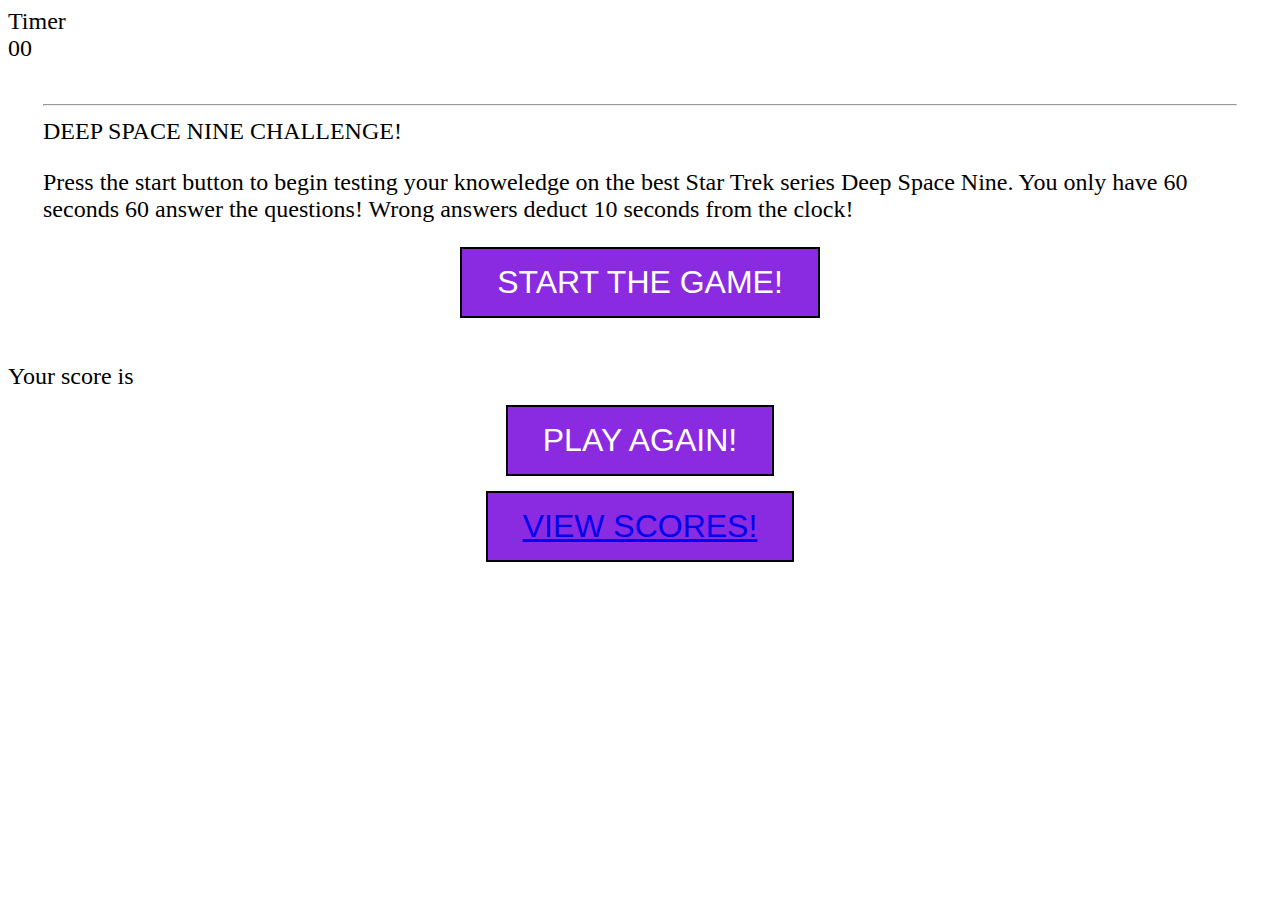
<file: index.html>
<html lang="en">

<head>
    <meta charset="UTF-8" />
    <meta name="viewport" content="width=device-width, initial-scale=1.0" />
    <title>Document</title>
    <link rel="stylesheet" href="assets/style.css" />
</head>

<body>
    <div class="timer">
        <div class="timeGauge">
            <div class="status">Timer</div>
            <div class="time">
                <div id="seconds">00</div>
            </div>
        </div>
    </div>
    <div id="intro">
        <hr>DEEP SPACE NINE CHALLENGE!</hr>
        <p>
            Press the start button to begin testing your knoweledge on the best Star Trek series Deep Space
            Nine. You only have 60 seconds 60 answer the questions! Wrong answers deduct 10 seconds from the clock!
        </p>
        <button id="start-button">START THE GAME!</button>
    </div>
    <div id="quiz">
        <p>Pick One:</p>
        <ul id="choicesList"></ul>
    </div>

    <div id="score-containter">
        Your score is <span id="score"></span>
        <button id="play-again">PLAY AGAIN!</button>
        <button id="view-scores">
            <a class="nav-link" id="viewscores" href="score-board.html">VIEW SCORES!<span class="sr-only"></span></a>
        </button>
    </div>

    <script src="https://code.jquery.com/jquery-3.5.0.min.js"
        integrity="sha256-xNzN2a4ltkB44Mc/Jz3pT4iU1cmeR0FkXs4pru/JxaQ=" crossorigin="anonymous"></script>
    <script src="assets/script.js"></script>

</body>




</html>
</file>
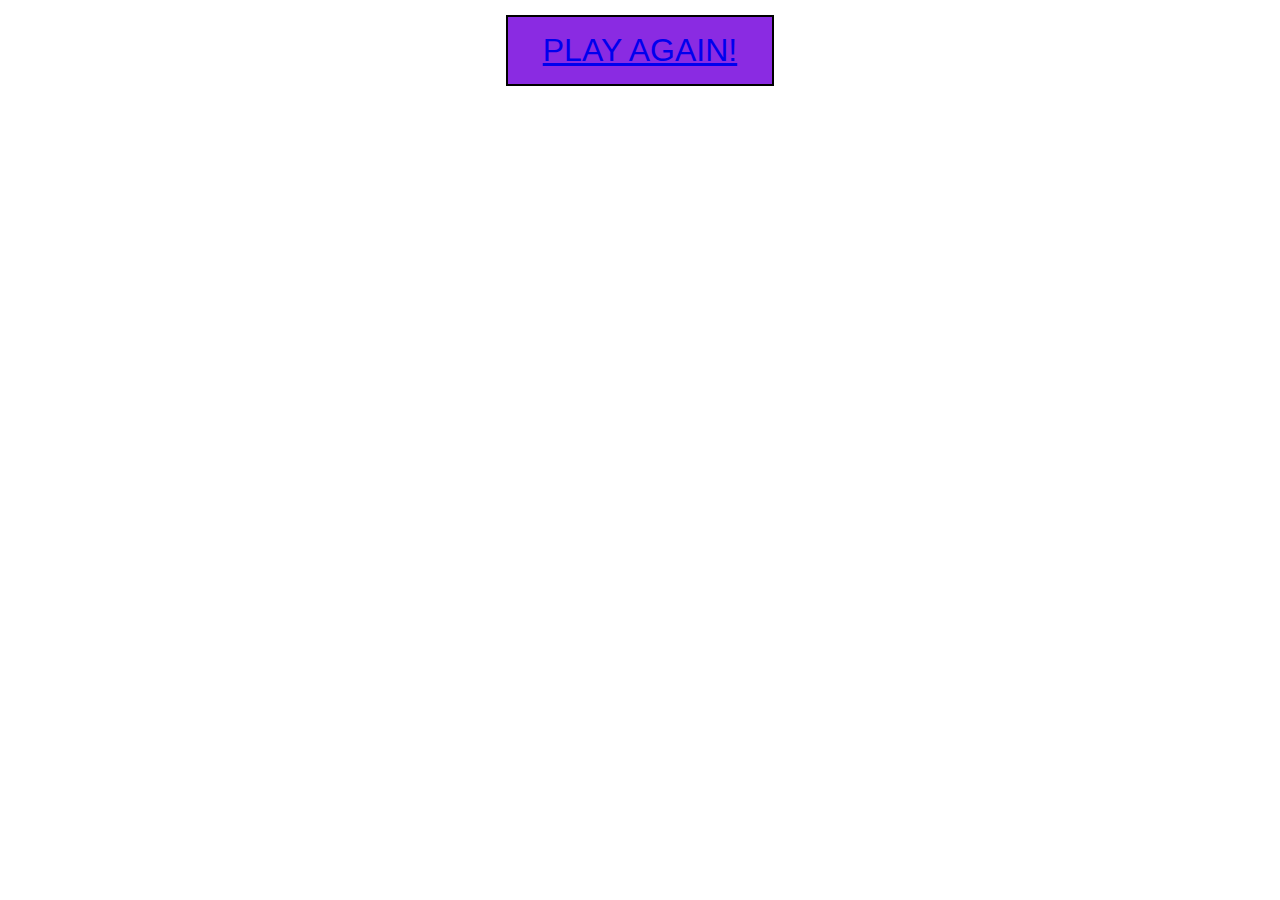
<file: score-board.html>
<html lang="en">

<head>
    <meta charset="UTF-8" />
    <meta name="viewport" content="width=device-width, initial-scale=1.0" />
    <title>Document</title>
    <link rel="stylesheet" href="assets/style.css" />
</head>

<body>

    <div id="score-containter">
        <button id="play-again">
            <a class="nav-link" href="index.html">PLAY AGAIN!<span class="sr-only"></span></a>
        </button>
    </div>
    <div id="score-list">

    </div>




    <script src="https://code.jquery.com/jquery-3.5.0.min.js"
        integrity="sha256-xNzN2a4ltkB44Mc/Jz3pT4iU1cmeR0FkXs4pru/JxaQ=" crossorigin="anonymous"></script>
    <script src="assets/scores.js"></script>

</body>




</html>
</file>
<file: assets/style.css>
.quiz {
    width: 50px;
    height: 50px;
    border: 2px solid black;
    background-color: blue;
    position: absolute;
    
}

#quiz {
  display: none;
}


body {
    font-size: 24px;
}

#intro {
    display: block;
    padding: 15px 35px;
    margin: 15px auto;
}

#start-button {
    border: 2px solid black;
    color: white;
    background-color: blueviolet;
    font-size: 32px;
    display: block;
    padding: 15px 35px;
    margin: 15px auto;
}
#play-again {
    border: 2px solid black;
    color: white;
    background-color: blueviolet;
    font-size: 32px;
    display: block;
    padding: 15px 35px;
    margin: 15px auto;
}

#view-scores {
    border: 2px solid black;
    background-color: blueviolet;
    font-size: 32px;
    display: block;
    padding: 15px 35px;
    margin: 15px auto;
}
</file>
